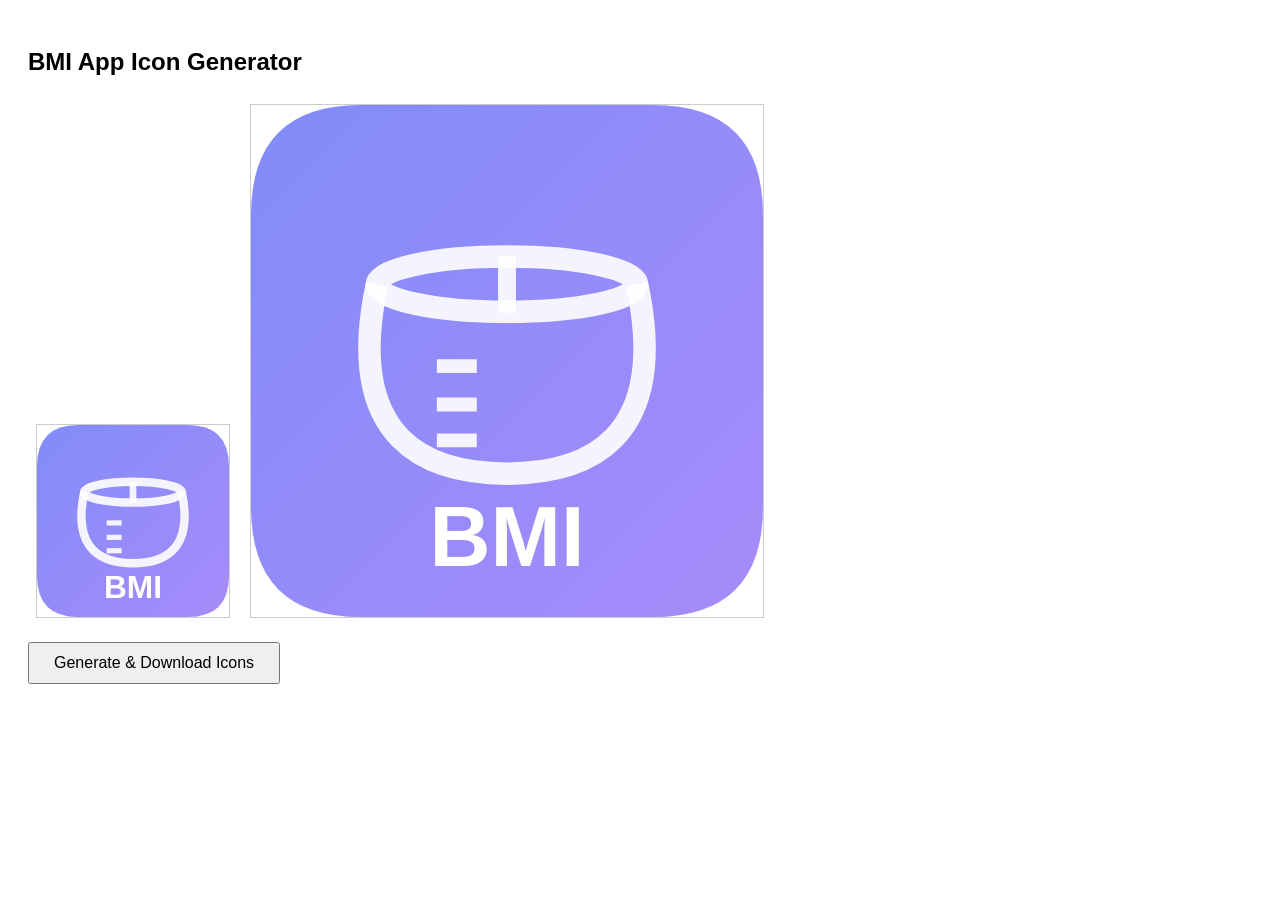
<file: icons/gen-icons.html>
<!DOCTYPE html>
<html>
<head><meta charset="UTF-8"><title>Generate Icons</title></head>
<body style="font-family:sans-serif;padding:20px">
<h2>BMI App Icon Generator</h2>
<canvas id="c192" width="192" height="192" style="border:1px solid #ccc;margin:8px"></canvas>
<canvas id="c512" width="512" height="512" style="border:1px solid #ccc;margin:8px"></canvas>
<br>
<button onclick="generate()" style="padding:10px 24px;font-size:16px;cursor:pointer;margin-top:12px">Generate &amp; Download Icons</button>
<p id="status"></p>
<script>
function drawIcon(canvas) {
  const s = canvas.width;
  const ctx = canvas.getContext('2d');
  const r = s * 0.215;

  // Background gradient
  const grad = ctx.createLinearGradient(0, 0, s, s);
  grad.addColorStop(0, '#818cf8');
  grad.addColorStop(1, '#a78bfa');

  // Rounded rect
  ctx.beginPath();
  ctx.moveTo(r, 0);
  ctx.lineTo(s - r, 0);
  ctx.quadraticCurveTo(s, 0, s, r);
  ctx.lineTo(s, s - r);
  ctx.quadraticCurveTo(s, s, s - r, s);
  ctx.lineTo(r, s);
  ctx.quadraticCurveTo(0, s, 0, s - r);
  ctx.lineTo(0, r);
  ctx.quadraticCurveTo(0, 0, r, 0);
  ctx.closePath();
  ctx.fillStyle = grad;
  ctx.fill();

  // Scale dish (ellipse top)
  ctx.save();
  ctx.strokeStyle = 'rgba(255,255,255,0.9)';
  ctx.lineWidth = s * 0.044;
  ctx.beginPath();
  ctx.ellipse(s/2, s*0.35, s*0.254, s*0.054, 0, 0, Math.PI*2);
  ctx.stroke();

  // Scale body arc
  ctx.beginPath();
  ctx.moveTo(s*0.246, s*0.35);
  ctx.bezierCurveTo(s*0.18, s*0.66, s*0.35, s*0.72, s/2, s*0.72);
  ctx.bezierCurveTo(s*0.65, s*0.72, s*0.82, s*0.66, s*0.754, s*0.35);
  ctx.stroke();

  // Center stem
  ctx.lineWidth = s * 0.035;
  ctx.beginPath();
  ctx.moveTo(s/2, s*0.296);
  ctx.lineTo(s/2, s*0.406);
  ctx.stroke();

  // Tick lines
  ctx.lineWidth = s * 0.027;
  [[0.363, 0.51], [0.363, 0.585], [0.363, 0.655]].forEach(([x, y]) => {
    ctx.beginPath();
    ctx.moveTo(s*x, s*y);
    ctx.lineTo(s*(x+0.078), s*y);
    ctx.stroke();
  });

  // BMI label
  ctx.restore();
  ctx.fillStyle = '#ffffff';
  ctx.font = `900 ${s*0.165}px Inter,Arial,sans-serif`;
  ctx.textAlign = 'center';
  ctx.textBaseline = 'middle';
  ctx.fillText('BMI', s/2, s*0.855);
}

function generate() {
  const status = document.getElementById('status');
  ['192','512'].forEach(size => {
    const c = document.getElementById('c'+size);
    drawIcon(c);
    const a = document.createElement('a');
    a.href = c.toDataURL('image/png');
    a.download = `icon-${size}.png`;
    a.click();
  });
  status.textContent = '✅ ดาวน์โหลด icon-192.png และ icon-512.png แล้ว — วางไว้ในโฟลเดอร์ icons/';
}

// Preview on load
window.onload = () => {
  drawIcon(document.getElementById('c192'));
  drawIcon(document.getElementById('c512'));
};
</script>
</body>
</html>
</file>
